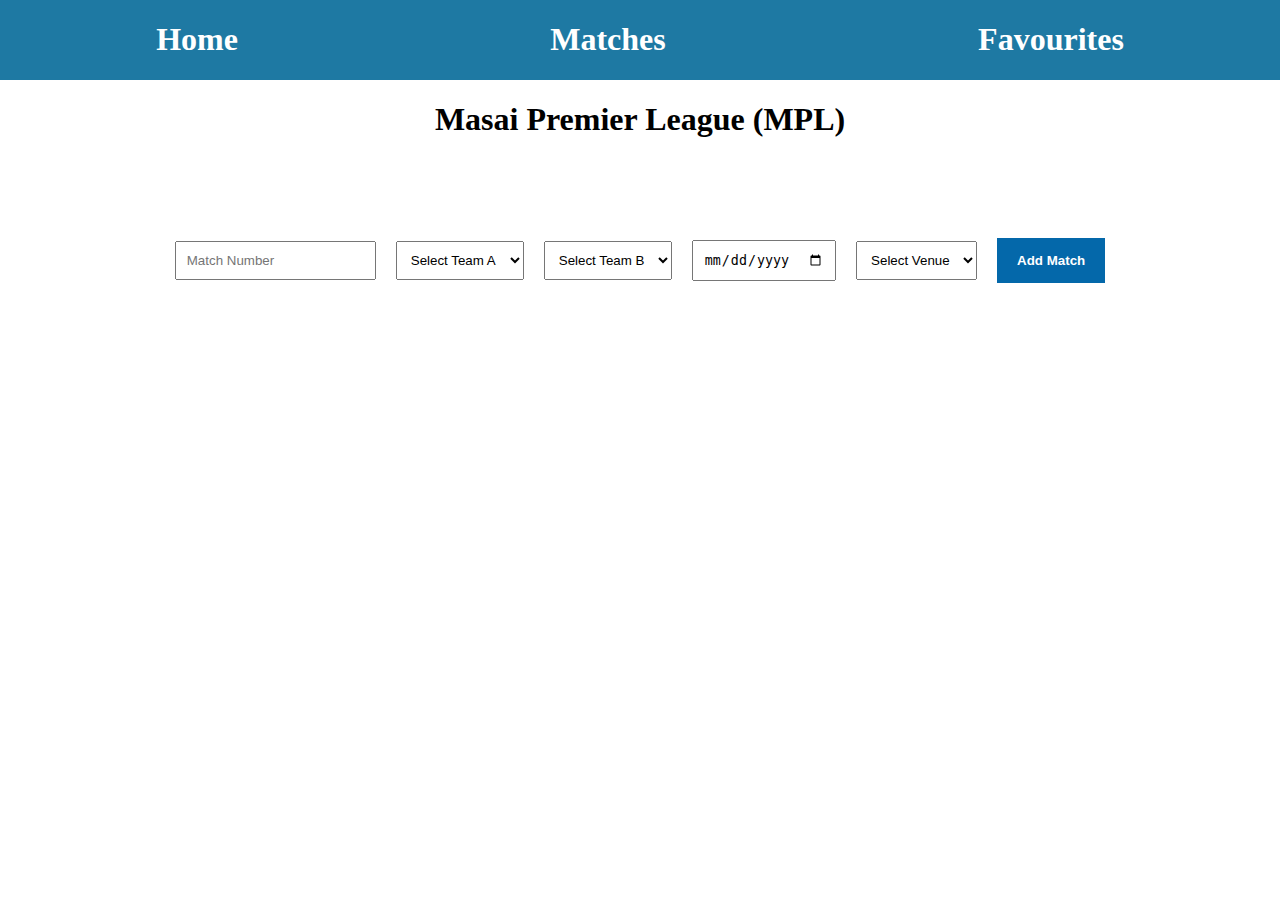
<file: 1. Mini_Cricket-WebApp/index.html>
<!DOCTYPE html>
<html lang="en">
  <head>
    <meta charset="UTF-8" />
    <link rel="stylesheet" href="common.css" />
    <meta http-equiv="X-UA-Compatible" content="IE=edge" />
    <meta name="viewport" content="width=device-width, initial-scale=1.0" />
    <title>Home Page</title>
  </head>
  <body>
    <!-- Navbar -->
    <div id="navbar">
      <h1><a href="index.html">Home</a></h1>
      <h1><a href="./matches.html">Matches</a></h1>
      <h1><a href="./favourites.html">Favourites</a></h1>
    </div>
    <h1 class="heading">Masai Premier League (MPL)</h1>
    <!-- Form -->
    <form id="masaiForm">
      <input id="matchNum" type="number" placeholder="Match Number" />
      <select id="teamA">
        <option value="none">Select Team A</option>
        <option value="Vikings">Vikings</option>
        <option value="Spartans">Spartans</option>
        <option value="Samurai">Samurai</option>
        <option value="Ninja">Ninja</option>
        <option value="Apache">Apache</option>
        <option value="Titans">Titans</option>
      </select>
      <select id="teamB">
        <option value="none">Select Team B</option>
        <option value="Vikings">Vikings</option>
        <option value="Spartans">Spartans</option>
        <option value="Samurai">Samurai</option>
        <option value="Ninja">Ninja</option>
        <option value="Apache">Apache</option>
        <option value="Titans">Titans</option>
      </select>
      <input id="date" type="date" />
      <select id="venue">
        <option value="none">Select Venue</option>
        <option value="Mumbai">Mumbai</option>
        <option value="Banglore">Banglore</option>
        <option value="Hyderabad">Hyderabad</option>
        <option value="Delhi">Delhi</option>
        <option value="Pune">Pune</option>
      </select>
      <input type="submit" value="Add Match" />
    </form>
  </body>
</html>

<script src="index.js"></script>
</file>
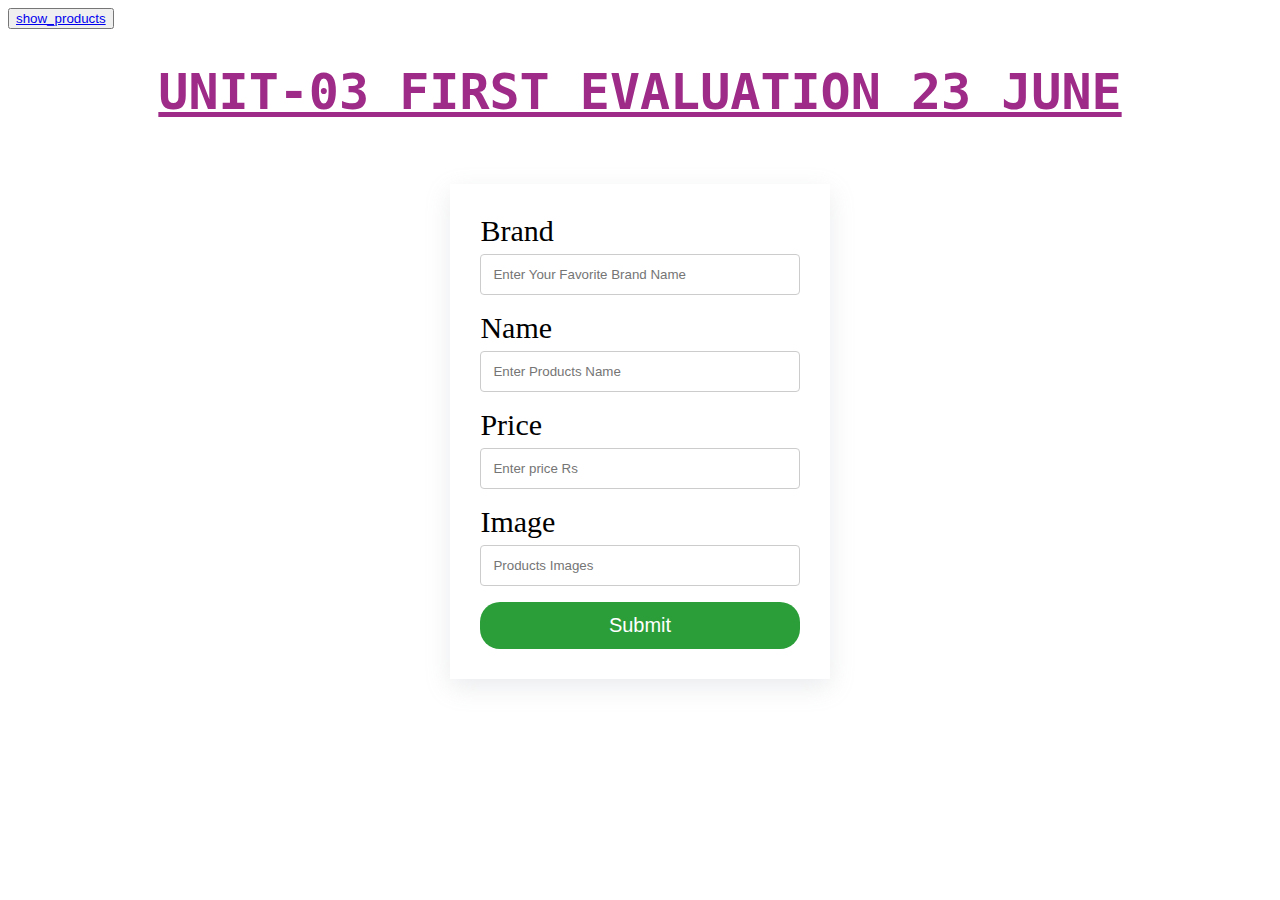
<file: 2. Mini-Inventory-WebApp/index.html>
<!DOCTYPE html>
<html lang="en">
<head>
    <meta charset="UTF-8">
    <meta http-equiv="X-UA-Compatible" content="IE=edge">
    <meta name="viewport" content="width=device-width, initial-scale=1.0">
    <title>Document</title>
    <style>
        h1{
            text-align: center;
            font-size: 50px;
            text-decoration: underline;
            color: #9e2b87;
            font-family: monospace;
            text-transform: uppercase;
        }
        div{
            display: flex;
            justify-content: space-between;
        }
        form{
            margin: 0 auto;
            margin-top: 30px;
            width: 30%;
            padding: 30px;
            box-shadow: rgba(149, 157, 165, 0.2) 0px 8px 24px;
        }
        label{
            font-size: 30px;
        }
        *{
            box-sizing: border-box;
        }
        input[type="text"],
        input[type="number"],
        input[type="url"]
        {
            width: 100%;
            padding: 12px;
            border: 1px solid #ccc;
            border-radius: 4px;
            box-sizing: border-box;
            margin-top: 6px;
            margin-bottom: 16px;
            resize: vertical;
        }
        input[type="submit"] {
            background-color: #2b9e3a;
            color: white;
            padding: 12px 20px;
            border: none;
            border-radius: 20px;
            cursor: pointer;
            width: 100%;
            font-size: 20px;
        }
        input[type="submit"]:hover {
            background-color: #050505;
        }
        .product_image{
            height: 100px;
            width: 100px;
        }
    </style>
</head>
<body>
    <div>
        <button>
            <a href="inventory.html">show_products</a>
        </button>
    </div>
    <h1> Unit-03 First Evaluation 23 June</h1>
    <div>
        <form id="product_form" onsubmit="storeData(event)">
            <label for="">Brand</label>
            <br>
            <input  id="product_brand" type="text"  placeholder="Enter Your Favorite Brand Name">
            <br>
            <label for="">Name</label>
            <br>
            <input  id="product_name" type="text" placeholder="Enter Products Name">
            <br>
            <label for="">Price</label>
            <br>
            <input  id="product_price" type="number" placeholder="Enter price Rs">
            <br>
            <label for="">Image</label>
            <br>
            <input  id="product_image"  type="url" placeholder="Products Images">
            <br>
            <input  id="show_products" type="submit">
    
        </form>
    </div>
    </body>
    </html>

<script>
        function Products(b,n,p,i){
            this.brand=b;
            this.name=n;
            this.price=p;
            this.image=i;

        }

        function storeData(e){
            e.preventDefault();
           let form= document.getElementById("product_form");
           let brand=form.product_brand.value;
           let name=form.product_name.value;
           let price=form.product_price.value;
           let image=form.product_image.value;

           let s1=new Products(brand,name,price,image)


           //console.log(s1)

           let data=JSON.parse(localStorage.getItem("product"))||[]

           data.push(s1)

           localStorage.setItem("product",JSON.stringify(data));

           console.log(s1)
        }
</script>
</file>
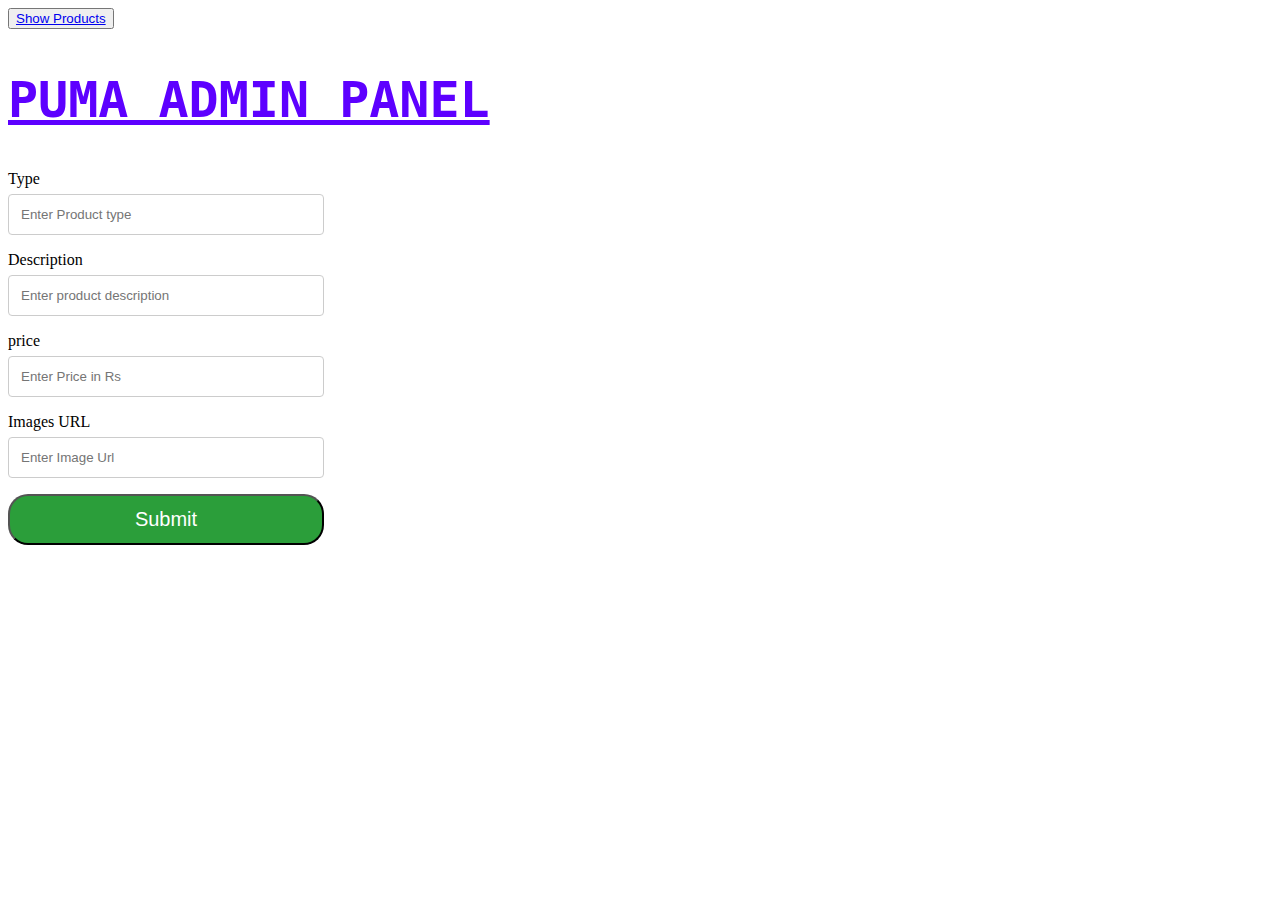
<file: 3. PumaAdmin-Panel-WebApp/index.html>
<!DOCTYPE html>
<html lang="en">
  <head>
    <meta charset="UTF-8" />
    <meta http-equiv="X-UA-Compatible" content="IE=edge" />
    <meta name="viewport" content="width=device-width, initial-scale=1.0" />
    <title>Document</title>
    <style>
      h2{
        font-size: 50px;
        text-decoration: underline;
        color: rgb(93, 0, 255);
        font-family: monospace;
        text-transform: uppercase;
      }
      /* div{
        display: flex;
      } */

      input[type="text"],
      input[type="number"],
      input[type="url"]{
        width: 25%;
        padding: 12px;
        border: 1px solid #ccc;
        border-radius: 4px;
        box-sizing:  border-box;
        margin-top: 6px;
        margin-bottom: 16px;
        resize:  vertical;
      }

      input[type="submit"]{
        background-color: #2b9e3a;
        color: white;
        padding: 12px 20px;
        cursor: pointer;
        width: 25%;
        font-size: 20px;
        border-radius: 20px;
      }
      input[type="submit"]:hover{
        background-color: aqua;
      }

    </style>
  </head>

  <body>
    <div id="navbar">
      <!--Create Show Products button here, give id as "show_products". avoid making spelling mistakes in HTML id's-->
      <button>
        <a href="inventory.html">Show Products</a>
      </button>
    </div>
    <div>
      <h2>PUMA ADMIN PANEL</h2>
      <!--Create a form here to accept product data from user, give form HTML id as "products"-->

      <!--Create four inputs to accept Type, Description, price, & image-->
      <!--give the inputs following respective id's, "type", "desc", "price","image"-->
      <!--create a "Add Product" button to submit form, give it html id as "add_product"-->
      <div>
        <form action="" id="products" onsubmit="storeData(event)" >

          <label for="">Type</label>
          <br>
          <input type="text"  id="type" placeholder="Enter Product type">
          <br>
          <label for="">Description</label>
          <br>
          <input type="text" id="desc" placeholder="Enter product description">
          <br>
          <label for="">price</label>
          <br>
          <input type="number" id="price" placeholder="Enter Price in Rs">
          <br>
          <label for="">Images URL</label>
          <br>
          <input type="url" id="image" placeholder="Enter Image Url">
          <br>
          <input type="submit" id="add_product">

        </form>
      </div>
   
    </div>
  </body>
</html>

<script src="./scripts/index.js"></script>
</file>
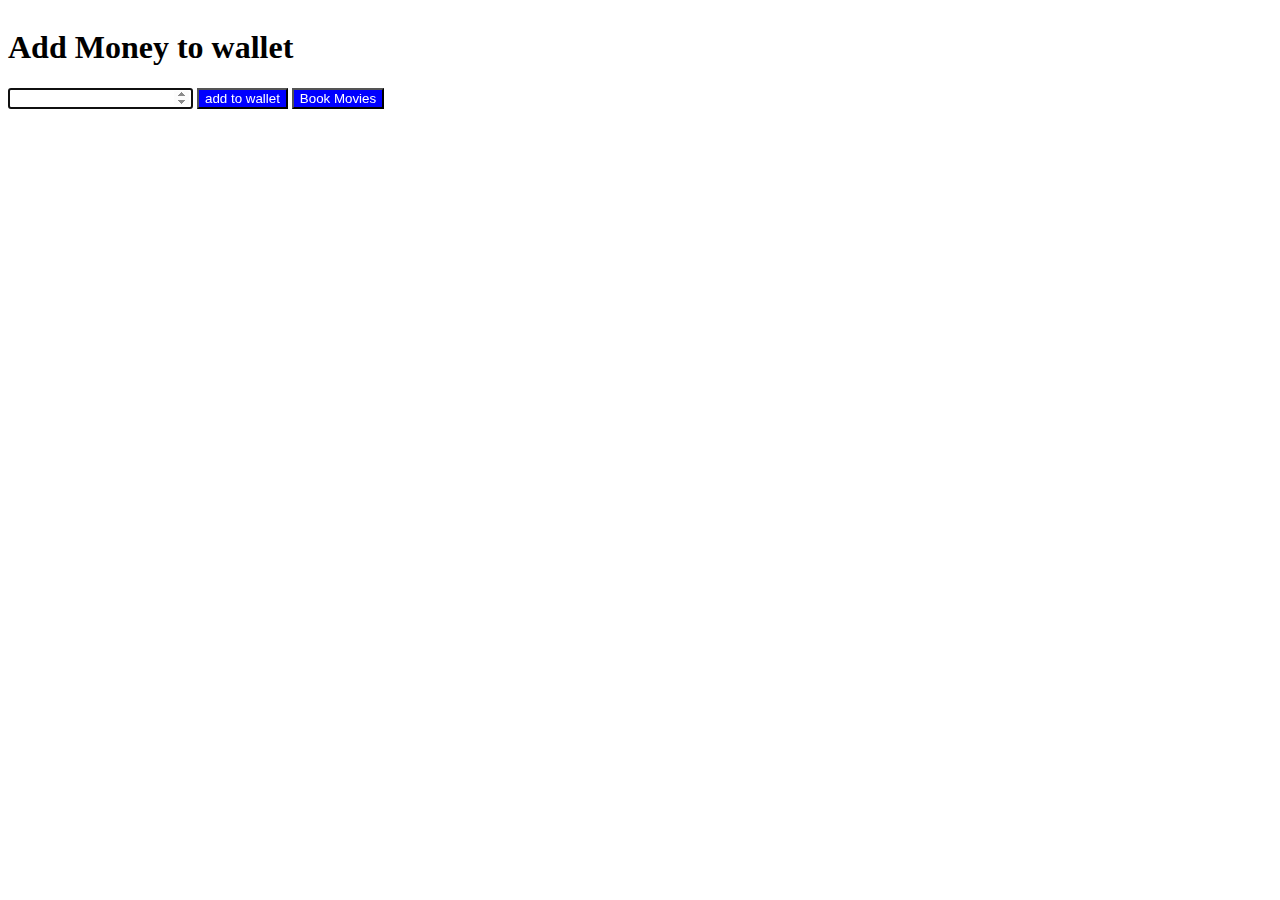
<file: 8. Mini-booking-app/index.html>
<!DOCTYPE html>
<html lang="en">
  <head>
    <meta charset="UTF-8" />
    <meta http-equiv="X-UA-Compatible" content="IE=edge" />
    <meta name="viewport" content="width=device-width, initial-scale=1.0" />
    <title>Add Amount</title>

    <style>
      #navbar{
        display: flex;
        justify-content: space-between;
      }

      #add_to_wallet{
        color: white;
        background-color: blue;
      }

      #add_to_wallet:hover{
        cursor: pointer;
        color: blue;
        background: white;
        border: blue 1px solid;
      }

      #book_movies{
        color: white;
        background-color: blue;
      }

      #book_movies:hover{
        cursor: pointer;
        color: blue;
        background: white;
        border: blue 1px solid;
      }

    </style>

  </head>
  <body>
    <div id="navbar">
      <h1>Add Money to wallet</h1>
      <!-- Display the wallet amount here inside h1 tag with id as "wallet". Note only amount, no extra text. Like 500 not Rs 500 -->
      <h1 id="wallet"></h1>
    </div>
    <div id="add-money">
      <!-- input box for accepting money with id as "amount" -->
      <!-- button with id as "add_to_wallet" -->
      <!-- button with id as "book_movies" to go to movies.html -->

      <input type="number" id="amount" autofocus>
      <button onclick="addToWallet()" id="add_to_wallet">add to wallet</button>
     <a href="movies.html"><button id="book_movies">Book Movies</button></a>

    </div>
  </body>
</html>

<script src="scripts/index.js"></script>
</file>
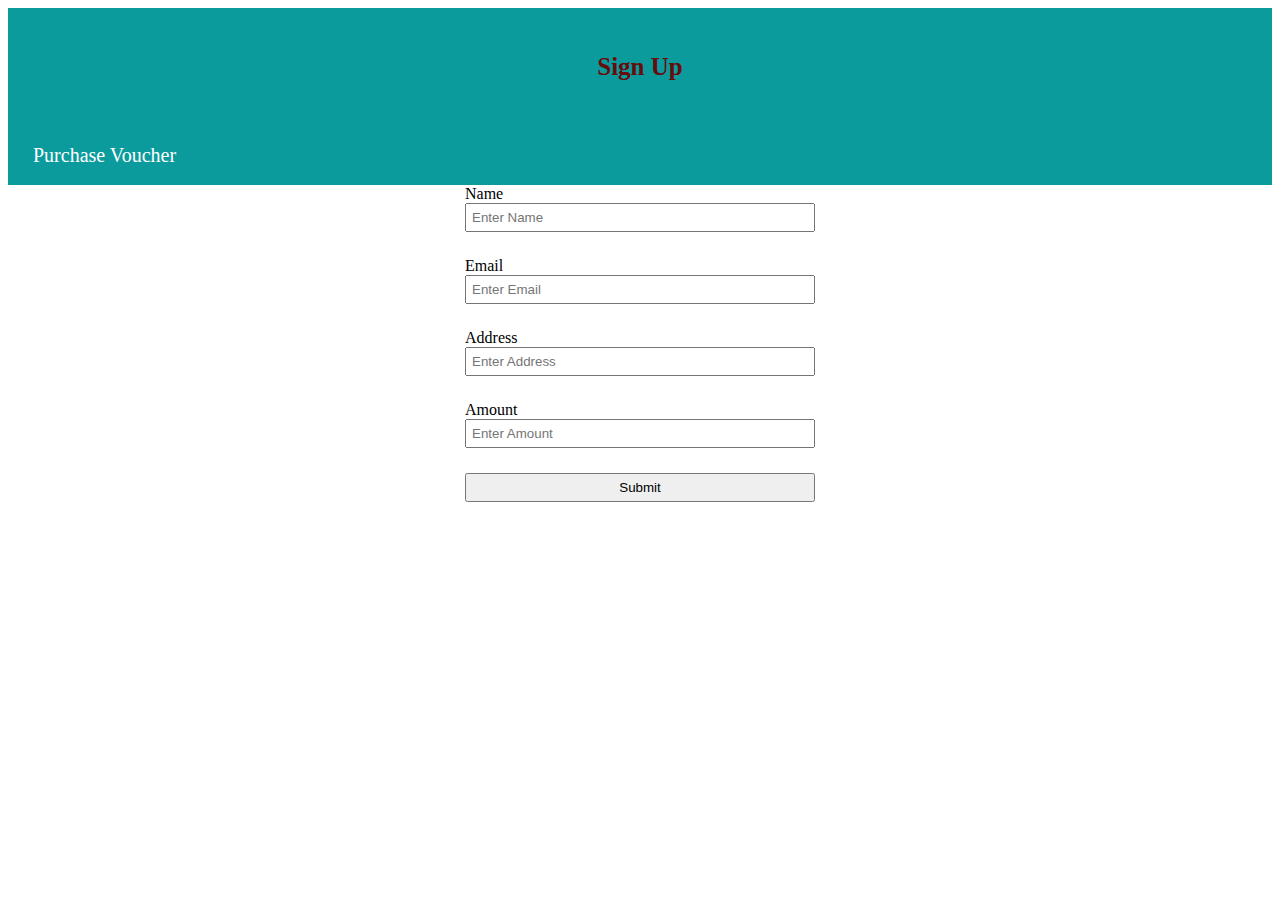
<file: 5. Mini-Purchase-Voucher-webApp/unit3_c2/index.html>
<!DOCTYPE html>
<html lang="en">
  <head>
    <meta charset="UTF-8" />
    <meta http-equiv="X-UA-Compatible" content="IE=edge" />
    <meta name="viewport" content="width=device-width, initial-scale=1.0" />
    <title>Home</title>
    <style>
       #navbar {
        background-color: rgb(12, 155, 157);
        overflow: hidden;
      }
      #navbar h3 {
        color: rgb(101, 13, 13);
        text-align: center;
        padding: 20px 27px;
        font-size:25px;
        
      }
      #navbar a  {
        text-decoration: none;
        color: white;
        text-align: center;
        padding: 18px 25px;
        font-size:20px;
        float: left;
      }
      form{
        width: 350px;
        margin-left: 30px;
        margin: auto;
        

      }
      form input{
        width: 100%;
        padding: 5px;
        outline: none;
        box-sizing: border-box;
        margin-bottom: 25px;
      }
    </style>
  </head>
  <body>
    <div id="navbar">
      <h3>Sign Up</h3>
      <a href="voucher.html">Purchase Voucher</a>
    </div>
    <form id="form">
      <label for="name">Name</label>
      <input type="text" id="name" placeholder="Enter Name"/>
      <label for="email">Email</label>
      <input type="text" id="email" placeholder="Enter Email"/>
      <label for="address">Address</label>
      <input type="text" id="address" placeholder="Enter Address"/>
      <label for="amount">Amount</label>
      <input type="number" id="amount" placeholder="Enter Amount"/>
      <input type="submit" name="" id="submit" value="Submit">
    </form>
    <!-- - name input box :- "name"
  - email input box :- "email"
  - Address input box :- "address"
  - Amount input box :- "amount" 
  - Submit button :- "submit"
  - The user will be stored with key:- "user"
  - The input fields should become empty after submitting -->
  </body>
</html>
<script src="./scripts/main.js"></script>
</file>
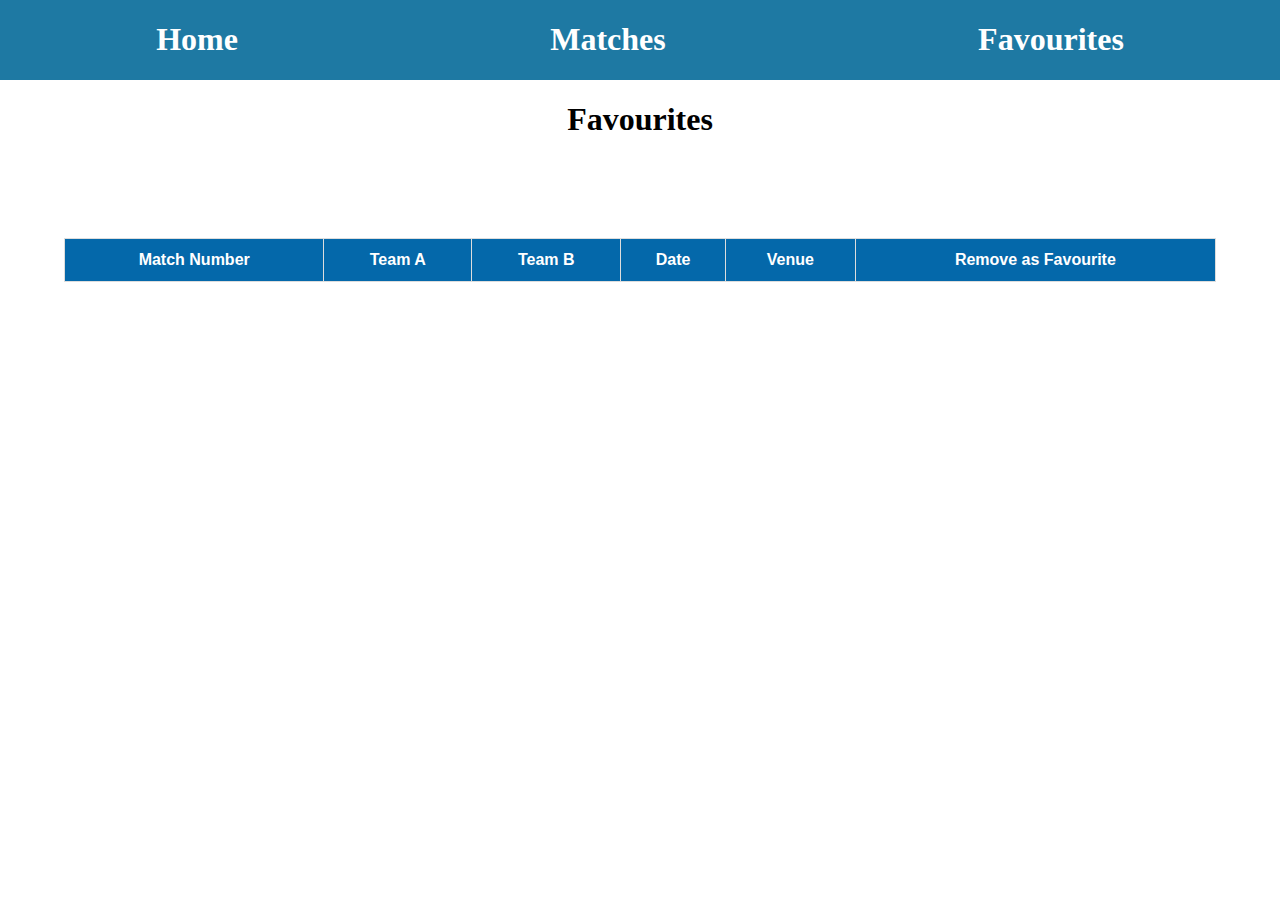
<file: 1. Mini_Cricket-WebApp/favourites.html>
<!DOCTYPE html>
<html lang="en">
  <head>
    <meta charset="UTF-8" />
    <link rel="stylesheet" href="common.css" />
    <meta http-equiv="X-UA-Compatible" content="IE=edge" />
    <meta name="viewport" content="width=device-width, initial-scale=1.0" />
    <title>Favourites</title>
  </head>
  <body>
    <div id="navbar">
      <h1><a href="index.html">Home</a></h1>
      <h1><a href="./matches.html">Matches</a></h1>
      <h1><a href="./favourites.html">Favourites</a></h1>
    </div>
    <h1 class="heading">Favourites</h1>

    <table>
      <thead>
        <tr>
          <th>Match Number</th>
          <th>Team A</th>
          <th>Team B</th>
          <th>Date</th>
          <th>Venue</th>
          <th>Remove as Favourite</th>
        </tr>
      </thead>
      <tbody>
        <!-- All the favourite matches gets appended here  -->
      </tbody>
    </table>
  </body>
</html>

<script src="favourites.js"></script>
</file>
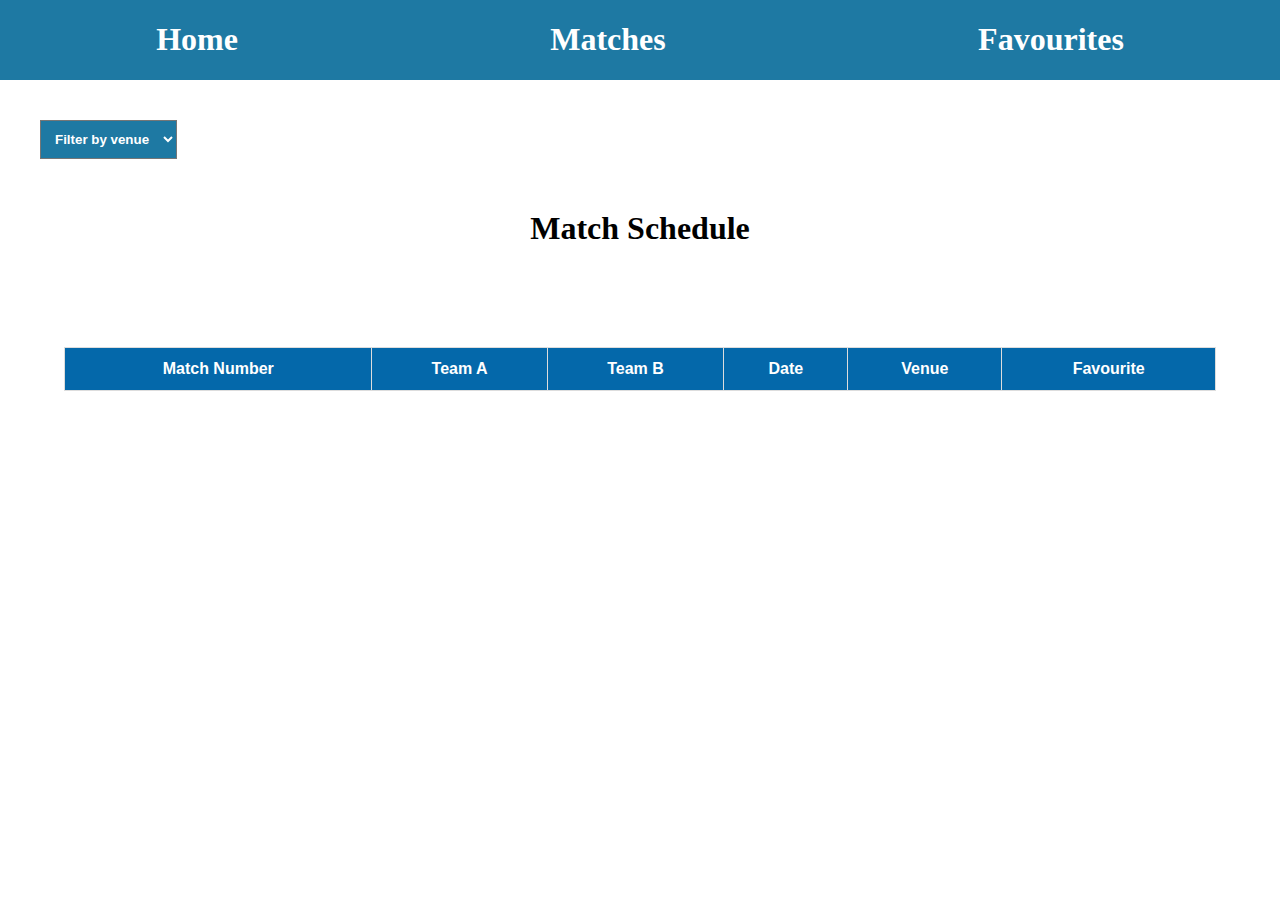
<file: 1. Mini_Cricket-WebApp/matches.html>
<!DOCTYPE html>
<html lang="en">
  <head>
    <meta charset="UTF-8" />
    <link rel="stylesheet" href="common.css" />
    <meta http-equiv="X-UA-Compatible" content="IE=edge" />
    <meta name="viewport" content="width=device-width, initial-scale=1.0" />
    <title>Matches</title>
  </head>
  <body>
    <!-- Navbar -->
    <div id="navbar">
      <h1><a href="index.html">Home</a></h1>
      <h1><a href="./matches.html">Matches</a></h1>
      <h1><a href="./favourites.html">Favourites</a></h1>
    </div>

    <select id="filterVenue">
      <option value="none">Filter by venue</option>
      <option value="Mumbai">Mumbai</option>
      <option value="Banglore">Banglore</option>
      <option value="Hyderabad">Hyderabad</option>
      <option value="Delhi">Delhi</option>
      <option value="Pune">Pune</option>
    </select>
    <h1 class="heading">Match Schedule</h1>

    <table>
      <thead>
        <tr>
          <th>Match Number</th>
          <th>Team A</th>
          <th>Team B</th>
          <th>Date</th>
          <th>Venue</th>
          <th>Favourite</th>
        </tr>
      </thead>
      <tbody>
        <!-- All the matches gets appended here  -->
      </tbody>
    </table>
  </body>
</html>

<script src="matches.js"></script>
</file>
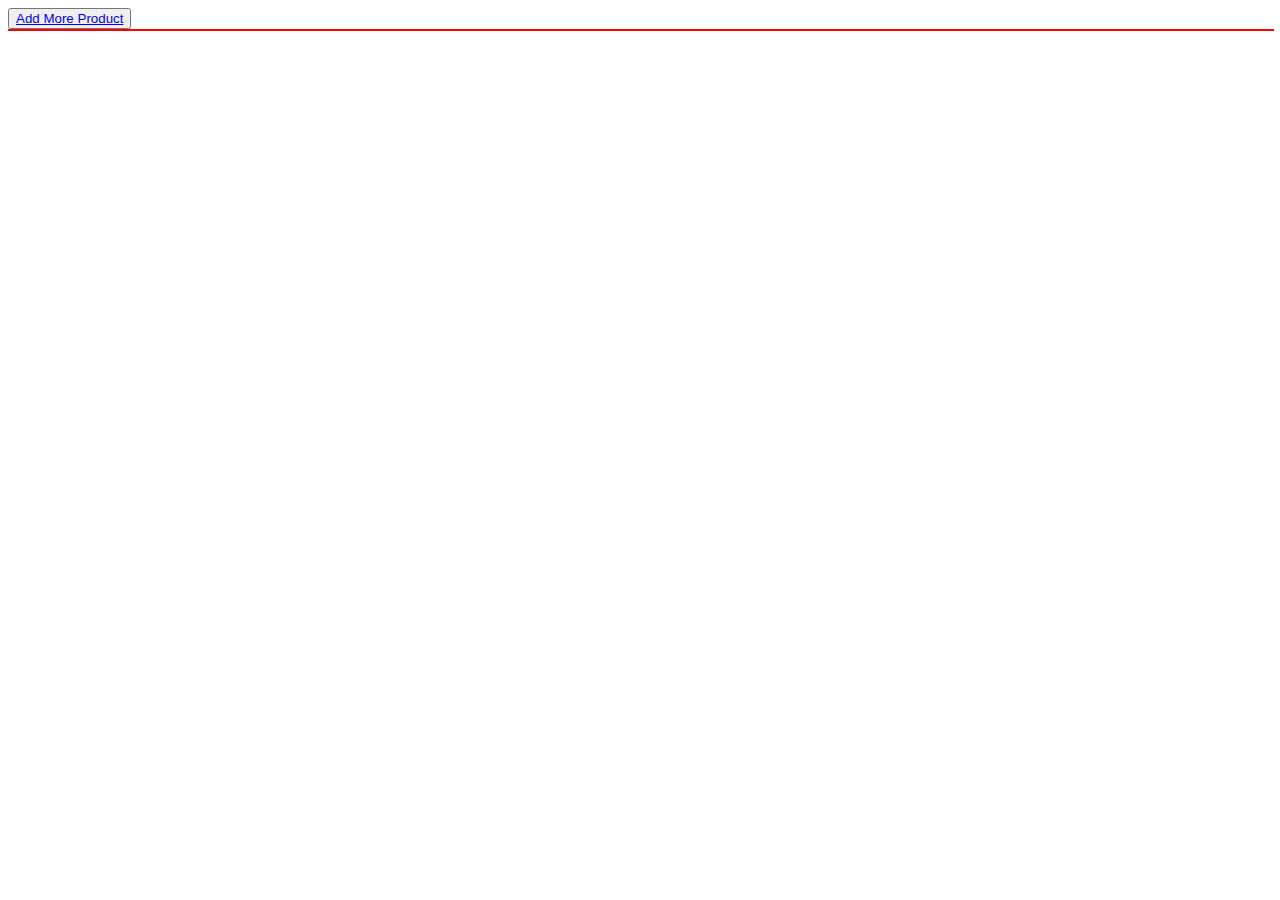
<file: 3. PumaAdmin-Panel-WebApp/inventory.html>
<!DOCTYPE html>
<html lang="en">
  <head>
    <meta charset="UTF-8" />
    <meta http-equiv="X-UA-Compatible" content="IE=edge" />
    <meta name="viewport" content="width=device-width, initial-scale=1.0" />
    <title>Document</title>
  </head>

  <style>
      #all_products{
        display: flex;
        border: 1px solid red;
        height: auto;
        width: 100%;
        
      }
      #all_products>div{
        border: 1px solid rebeccapurple;
        margin-top: 2%;
        width: 25%;
        height: auto;
        box-shadow: rgba(100, 100, 111, 0.2) 0px 7px 29px 0px;
      }

      #all_products>div>img{
        width: 100%;
        
      }


  </style>

  <body>
    <div id="navbar">
      <!--Create Add More Product button here, give id as "add_more_product". avoid making spelling mistakes in HTML id's-->
      <button>
        <a id="add_more_product" href="index.html">Add More Product</a>
      </button>
    </div>
    <div id="all_products">
      <!--append all products data here in grid format-->
      <!-- The Remove Product button will have id as "remove_product" -->
    </div>
  </body>
</html>

<script src="./scripts/inventory.js"></script>
</file>
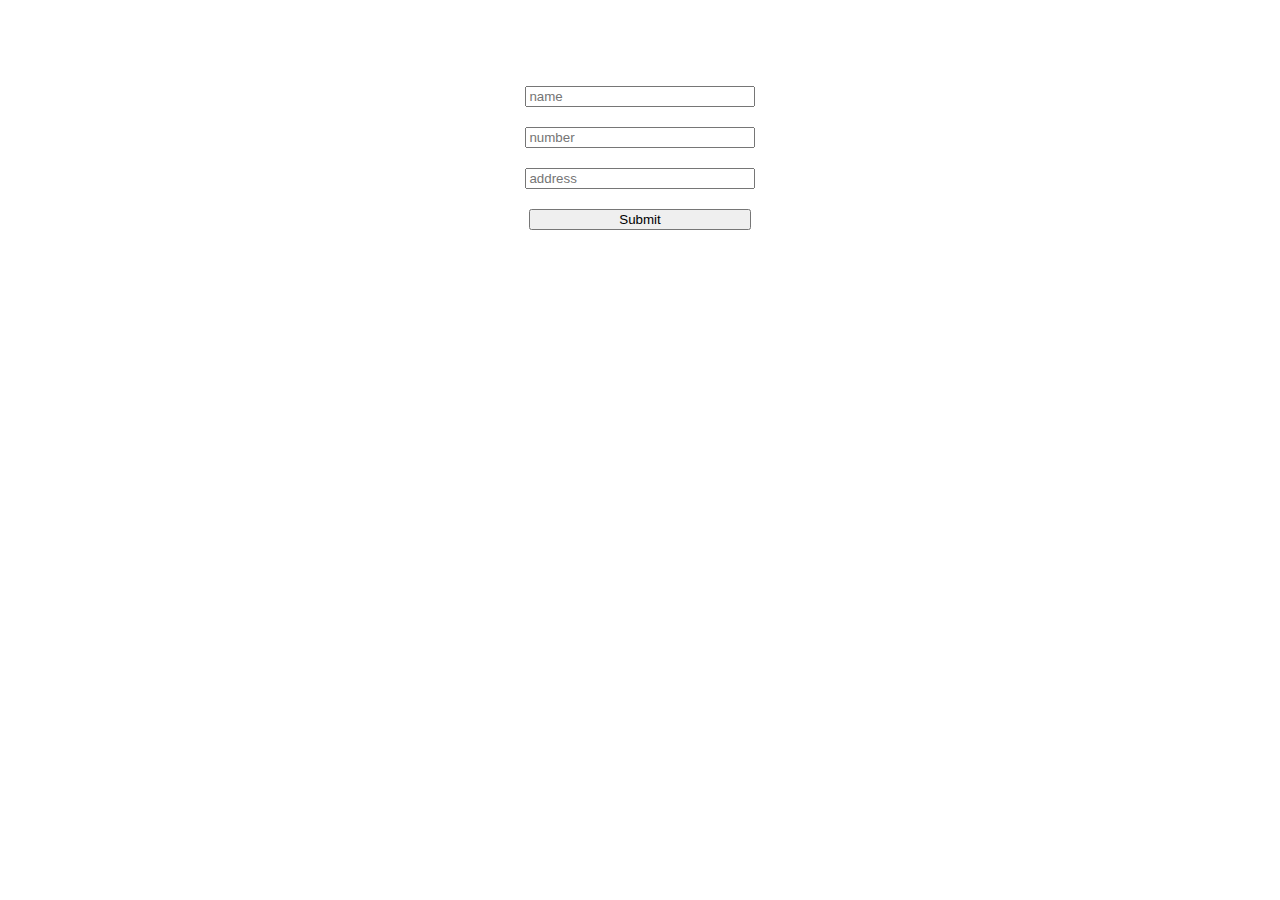
<file: 4. Mini-Products-WebApp/checkout.html>
<!DOCTYPE html>
<html lang="en">
  <head>
    <meta charset="UTF-8" />
    <meta http-equiv="X-UA-Compatible" content="IE=edge" />
    <meta name="viewport" content="width=device-width, initial-scale=1.0" />
    <title>Checkout</title>
    <link rel="stylesheet" href="style/checkout.css">
  </head>

  <body>
    <div id="order-form">
      <!--Add your form html element here-->
      <!--In form, give #name,#number and #address as HTML id's to relevant input elements -->
      <!-- confirm button with id "confirm" -->

      <form action="">
        <input type="text" placeholder="name" id="name">
        <input type="number" placeholder="number" id="number">
        <input type="tel" placeholder="address" id="address">
        <input type="submit" name="" id="confirm">
      </form>

    </div>
  </body>
</html>

<script src="scripts/checkout.js"></script>
</file>
<file: 1. Mini_Cricket-WebApp/common.css>
table {
  font-family: Arial, Helvetica, sans-serif;
  border-collapse: collapse;
  width: 90%;
  margin: auto;
  margin-top: 50px;
  text-align: center;
}
table td,
table th {
  border: 1px solid #ddd;
  padding: 8px;
  text-align: center;
}
table th {
  padding-top: 12px;
  padding-bottom: 12px;
  text-align: left;
  background-color: #0468aa;
  color: white;
  text-align: center;
}
body {
  margin: 0;
  padding: 0;
}
#navbar {
  display: flex;
  justify-content: space-around;
  background-color: rgb(30, 121, 163);
  padding: 0px;
}
a {
  text-decoration: none;
  color: white;
}
#filterVenue {
  margin-left: 40px;
  margin-bottom: 30px;
  padding: 10px;
  background-color: rgb(30, 121, 163);
  color: white;
  margin-top: 40px;
  font-weight: bold;
}

.heading {
  margin-bottom: 100px;
  text-align: center;
}

#masaiForm {
  display: flex;
  justify-content: center;
  align-items: center;
}

#masaiForm > input,
#masaiForm > select {
  margin: 0px 10px;
  padding: 10px;
}
#masaiForm > input[type="submit"] {
  background-color: #0468aa;
  border: 0;
  color: white;
  padding: 15px 20px;
  font-weight: bold;
}
</file>
<file: 4. Mini-Products-WebApp/style/checkout.css>
#order-form{
    display: flex;
    justify-content: center;
    
}

form{
    display: flex;
    flex-direction: column;
    width: 25%;
    height: 300px;
    align-items: center;
    justify-content: center;
    /* border: 1px solid red;     */
}

input{
    margin: 10px;
    width: 70%;
}


#submit{
    width: 40%;
    color: white;
    background-color: blue;
    border: blue 1px solid;
    padding: 5px;
}

#submit:hover{
    color: blue;
    background-color: white;
    border: blue 1px solid;
    cursor: pointer;
}
</file>
